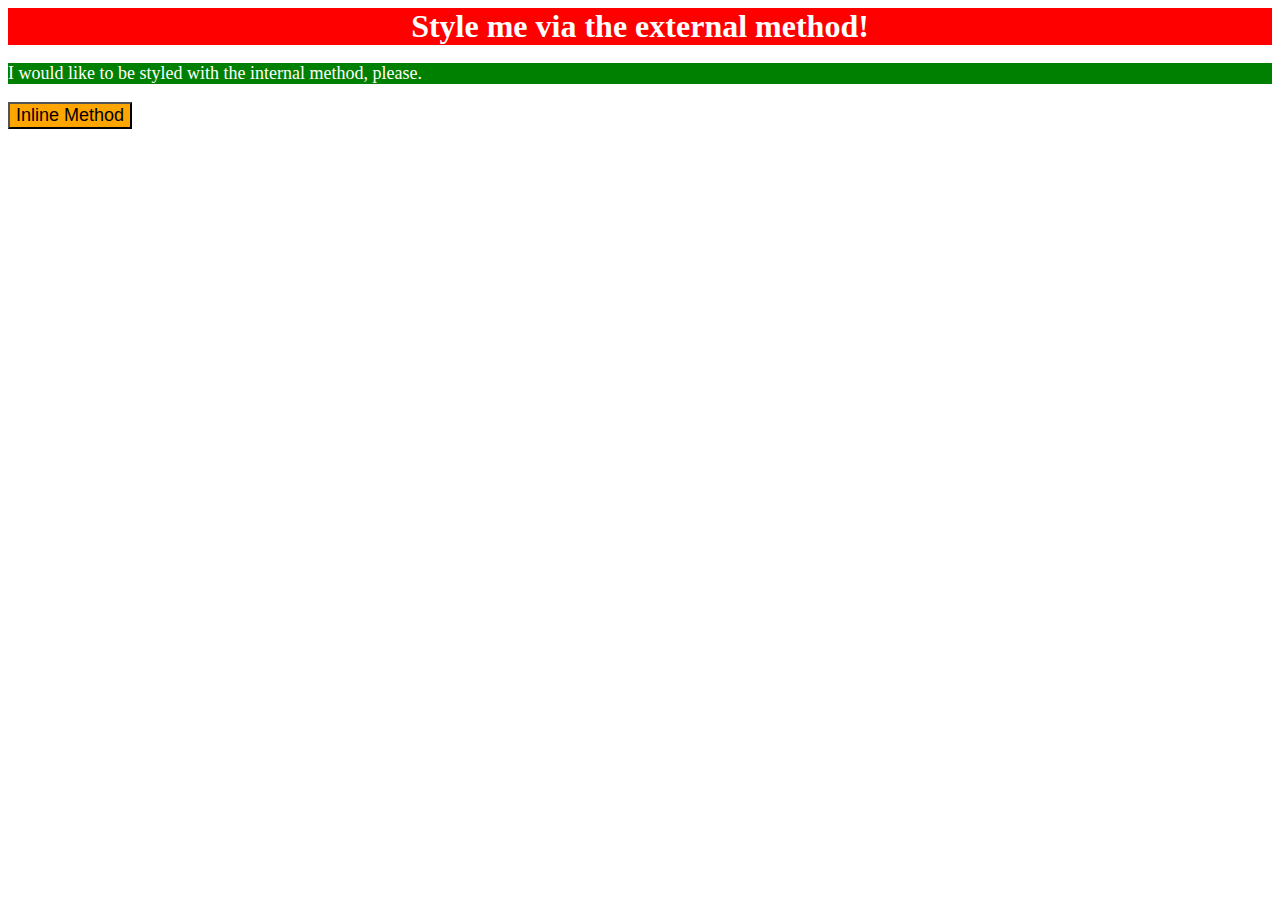
<file: foundations/intro-to-css/01-css-methods/index.html>
<!doctype html>
<html lang="en">
    <head>
        <style>
            p {
                background-color: green;
                color: white;
                font-size: 18px;
            }
        </style>

        <meta charset="UTF-8" />
        <meta http-equiv="X-UA-Compatible" content="IE=edge" />
        <meta name="viewport" content="width=device-width, initial-scale=1.0" />
        <link rel="stylesheet" href="./styles.css" />
        <title>Methods for Adding CSS</title>
    </head>
    <body>
        <div>Style me via the external method!</div>
        <p>I would like to be styled with the internal method, please.</p>
        <button style="background-color: orange; font-size: 18px">
            Inline Method
        </button>
    </body>
</html>
</file>
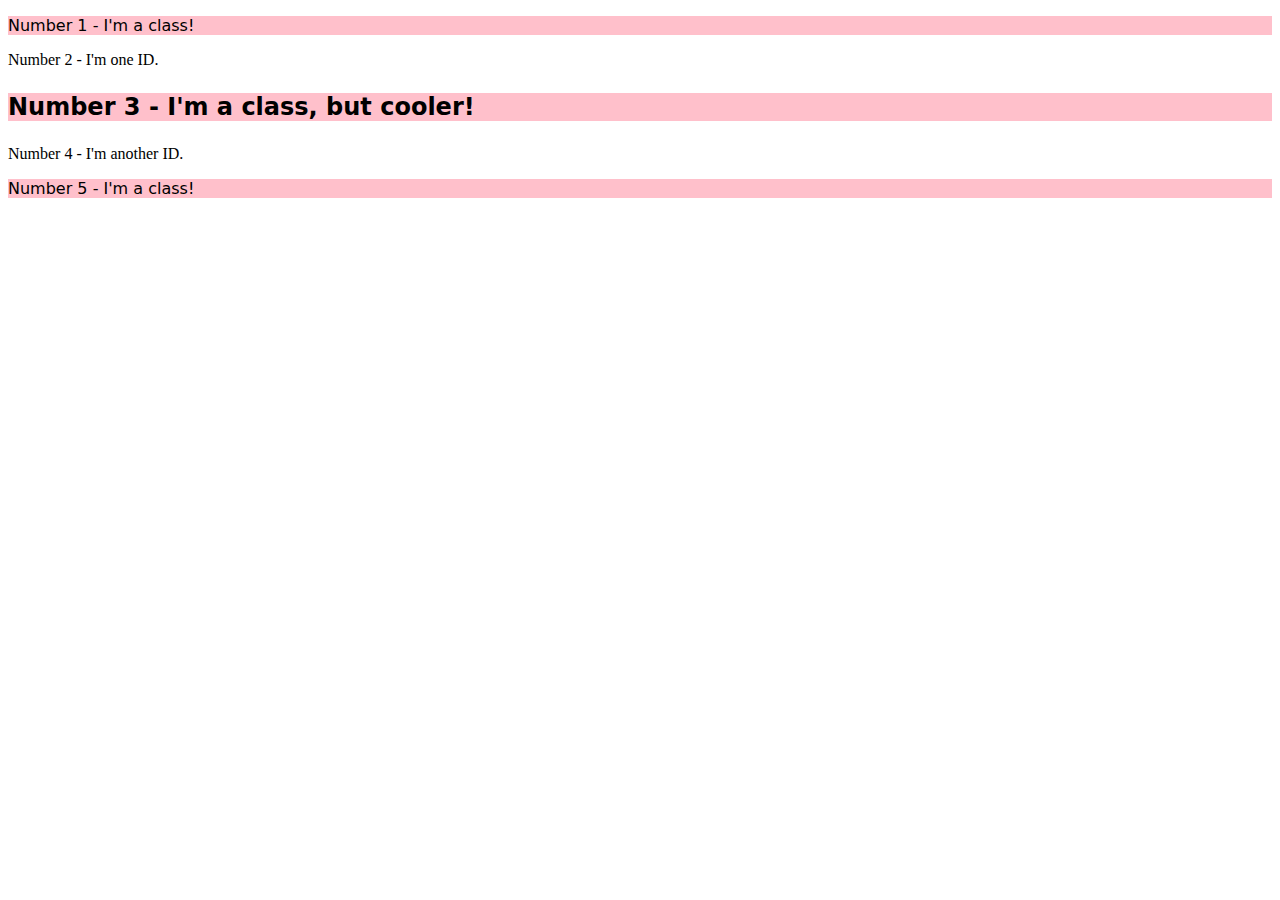
<file: foundations/intro-to-css/02-class-id-selectors/index.html>
<!doctype html>
<html lang="en">
    <head>
        <meta charset="UTF-8" />
        <meta http-equiv="X-UA-Compatible" content="IE=edge" />
        <meta name="viewport" content="width=device-width, initial-scale=1.0" />
        <title>Class and ID Selectors</title>
        <link rel="stylesheet" href="style.css" />
    </head>
    <body>
        <p class="oddNumber">Number 1 - I'm a class!</p>
        <div>Number 2 - I'm one ID.</div>
        <p class="oddNumber elementThree">
            Number 3 - I'm a class, but cooler!
        </p>
        <div>Number 4 - I'm another ID.</div>
        <p class="oddNumber">Number 5 - I'm a class!</p>
    </body>
</html>
</file>
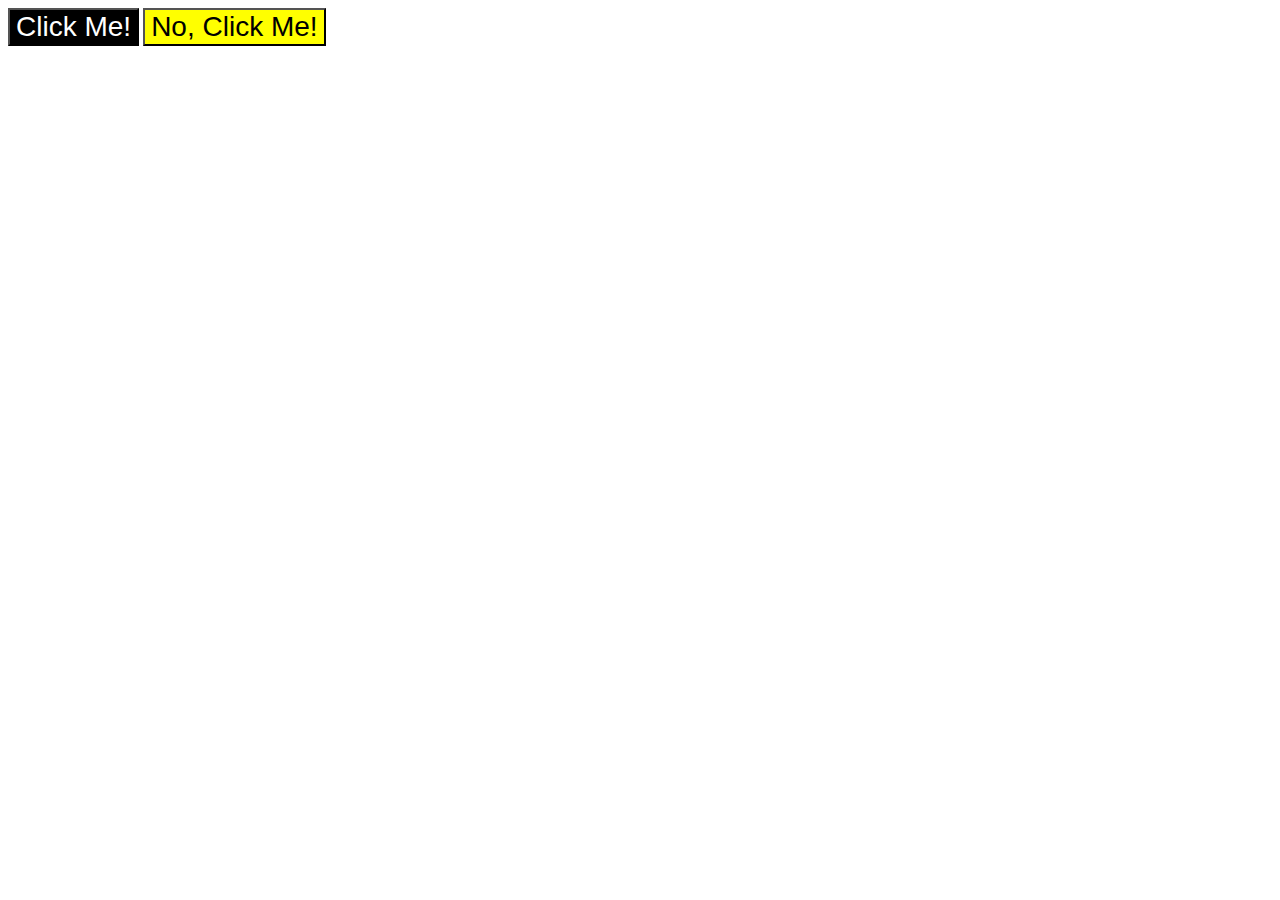
<file: foundations/intro-to-css/03-grouping-selectors/index.html>
<!doctype html>
<html lang="en">
    <head>
        <meta charset="UTF-8" />
        <meta http-equiv="X-UA-Compatible" content="IE=edge" />
        <meta name="viewport" content="width=device-width, initial-scale=1.0" />
        <title>Grouping Selectors</title>
        <link rel="stylesheet" href="style.css" />
    </head>
    <body>
        <button class="buttonOne">Click Me!</button>
        <button class="buttonTwo">No, Click Me!</button>
    </body>
</html>
</file>
<file: foundations/intro-to-css/01-css-methods/styles.css>
div {
    background-color: red;
    color: white;
    font-size: 32px;
    text-align: center;
    font-weight: bold;
}
</file>
<file: foundations/intro-to-css/02-class-id-selectors/style.css>
.oddNumber {
    background-color: pink;
    font-family: Verdana, "DejaVu Sans", sans-serif;
}

.oddNumber.elementThree {
    font-size: 24px;
    font-weight: bold;
}

#numberTwo {
    color: blue;
    font-size: 36px;
}

#numberFour {
    background-color: lightgreen;
    font-size: 24px;
    font-weight: bold;
}
</file>
<file: foundations/intro-to-css/03-grouping-selectors/style.css>
.buttonOne,
.buttonTwo {
    font-size: 28px;
    font-family: Helvetica, "Times New Roman", sans-serif;
}

.buttonOne {
    background-color: black;
    color: white;
}

.buttonTwo {
    background-color: yellow;
}
</file>
